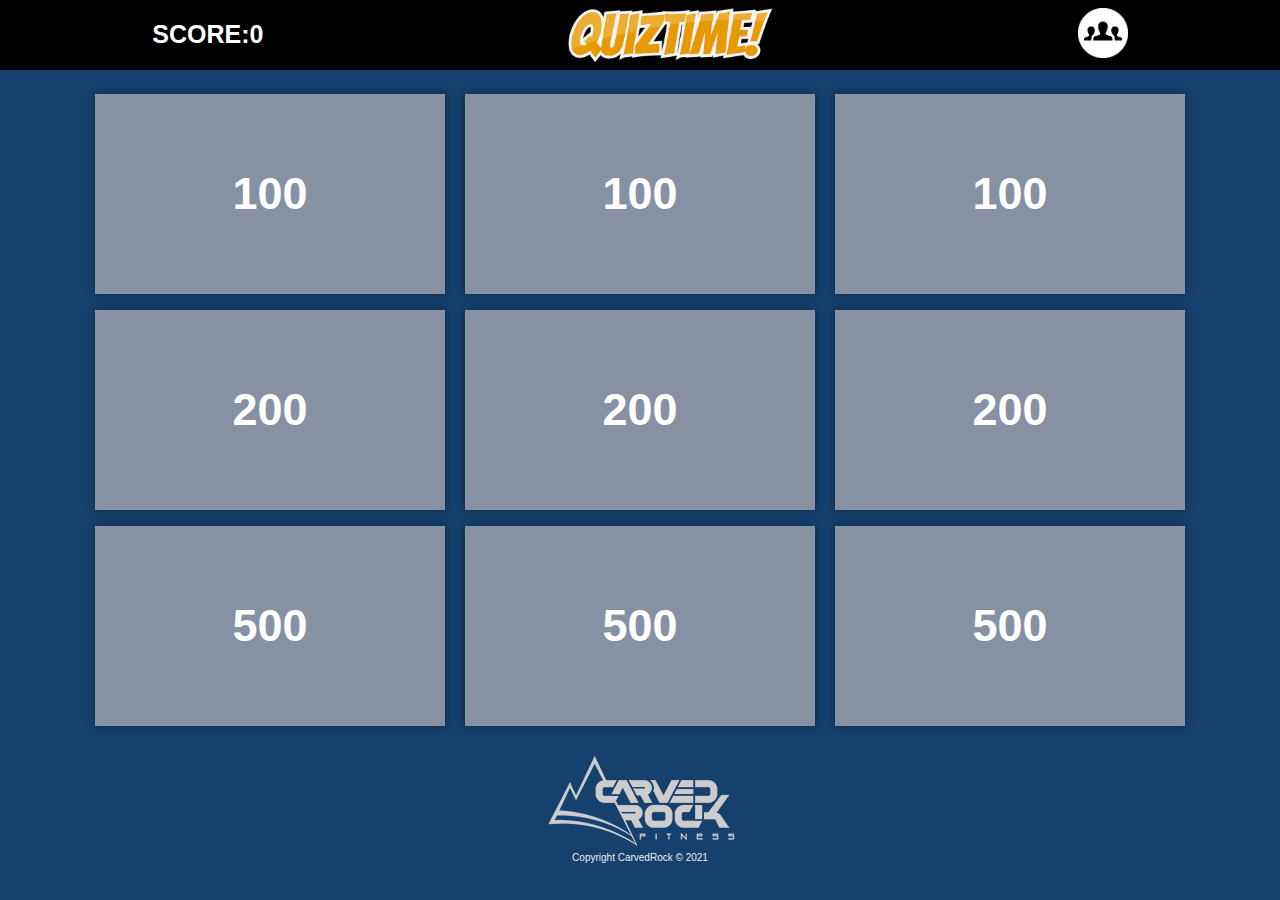
<file: Game/index.html>
<!DOCTYPE html>
<html>
<head>
	<title>Game Page</title>

	<!-- Bootstrap CSS -->
	<link rel="stylesheet" href="https://stackpath.bootstrapcdn.com/bootstrap/4.3.1/css/bootstrap.min.css">

	<!-- Game CSS -->
	<link rel="stylesheet" type="text/css" href="css/game.css">

</head>
<body>

	<!-- Main Container -->
	<div class="d-flex flex-row justify-content-around topBar sticky-top">
		<div class="py-3">
			<p class="scoreLabel">SCORE:0</p>
		</div>
		<div class="py-2">
			<img src="images/SmallLogo.png" class="img-fluid smallLogo" alt="">
		</div>
		<div class="py-2">
			<img src="images/leaderboard.png" class="leaderboard" data-toggle="modal" data-target="#leaderBoard">
		</div>
	</div>

	<!-- Game Board -->
	<div class="container py-md-3 py-sm-1">
		
		<!-- Game Board -->
		<div class="d-flex flex-row justify-content-around flex-wrap">
			<div class="gamePiece m-2 d-flex align-items-center justify-content-center" data-toggle="modal" data-target="#questionModal" onclick="showQuestion(1)">100</div>
			<div class="gamePiece m-2 d-flex align-items-center justify-content-center" data-toggle="modal" data-target="#questionModal" onclick="showQuestion(2)">100</div>
			<div class="gamePiece m-2 d-flex align-items-center justify-content-center" data-toggle="modal" data-target="#questionModal" onclick="showQuestion(3)">100</div>
			<div class="gamePiece m-2 d-flex align-items-center justify-content-center" data-toggle="modal" data-target="#questionModal" onclick="showQuestion(4)">200</div>
			<div class="gamePiece m-2 d-flex align-items-center justify-content-center" data-toggle="modal" data-target="#questionModal" onclick="showQuestion(5)">200</div>
			<div class="gamePiece m-2 d-flex align-items-center justify-content-center" data-toggle="modal" data-target="#questionModal" onclick="showQuestion(6)">200</div>
			<div class="gamePiece m-2 d-flex align-items-center justify-content-center" data-toggle="modal" data-target="#questionModal" onclick="showQuestion(7)">500</div>
			<div class="gamePiece m-2 d-flex align-items-center justify-content-center" data-toggle="modal" data-target="#questionModal" onclick="showQuestion(8)">500</div>
			<div class="gamePiece m-2 d-flex align-items-center justify-content-center" data-toggle="modal" data-target="#questionModal" onclick="showQuestion(9)">500</div>
		</div>
		
	</div>

	<!-- Copyright -->
	<div class="d-flex flex-column align-items-center">
		<img src="images/carved-rock-logo-white.png" class="img-fluid" alt="">
		<p class="copyRight">Copyright CarvedRock &copy; 2021</p>
	</div>

	<!-- Question Modal -->
	<div class="modal fade" tabindex="-1" role="dialog" id="questionModal">
		<div class="modal-dialog modal-lg" role="document">
			<div class="modal-content">
				<div class="modal-header">
					<h5 class="modal-title">Knowledge Check</h5>
					<button type="button" class="close" data-dismiss="modal" aria-label="Close">
						<span aria-hidden="true">&times;</span>
					</button>
				</div>
				<div class="modal-body">
					<div class="d-flex flex-row">
						<div class="d-block">
							<img src="images/forest.jpg" class="circleImage rounded-circle shadow" id="questionImage">
						</div>
						<div class="ml-3 mt-2 align-items-center">
							<p class="smallLabel" id="questionLabel">Small label goes here...</p>
							<h4 id="questionText">What is the answer to this question?</h4>
						</div>
					</div>
					<div class="d-flex flex-column py-3">
						<button type="button" class="btn btn-primary btn-lg mb-2" id="optionA" onclick="submitQuestion()">Option A</button>
						<button type="button" class="btn btn-primary btn-lg mb-2" id="optionB" onclick="submitQuestion()">Option B</button>
						<button type="button" class="btn btn-primary btn-lg mb-2" id="optionC" onclick="submitQuestion()">Option C</button>
						<button type="button" class="btn btn-primary btn-lg" id="optionD" onclick="submitQuestion()">Option D</button>
					</div>
				</div>
			</div>
		</div>
	</div>

	<!-- Leaderboard Modal -->
	<div class="modal fade" tabindex="-1" role="dialog" id="leaderBoard">
		<div class="modal-dialog modal-lg" role="document">
			<div class="modal-content">
				<div class="modal-header">
					<h5 class="modal-title">Leaderboard</h5>
					<button type="button" class="close" data-dismiss="modal" aria-label="Close">
						<span aria-hidden="true">&times;</span>
					</button>
				</div>
				<div class="modal-body">
					<div class="d-flex flex-row flex-wrap py-2 justify-content-center">
						<div class="d-flex flex-column flex-fill align-items-center p-4 m-2 leaderCard">
							<div class="d-block">
								<img src="images/jon.jpg" class="personIcon rounded-circle">
							</div>
							<p class="smallLabel pt-1">CEO</p>
							<h4 class="nameText">Jon Davies</h4>
						</div>
						<div class="d-flex flex-column align-items-center p-4 m-2 leaderCard">
							<div class="d-block">
								<img src="images/jess.jpg" class="personIcon rounded-circle">
							</div>
							<p class="smallLabel pt-1">Intern</p>
							<h4 class="nameText">Jess Daines</h4>
						</div>
						<div class="d-flex flex-column align-items-center p-4 m-2 leaderCard">
							<div class="d-block">
								<img src="images/brant.jpg" class="personIcon rounded-circle">
							</div>
							<p class="smallLabel pt-1">Cheif Engineer</p>
							<h4 class="nameText">Brant Pease</h4>
						</div>
						<div class="d-flex flex-column align-items-center p-4 m-2 leaderCard">
							<div class="d-block">
								<img src="images/katie.jpg" class="personIcon rounded-circle">
							</div>
							<p class="smallLabel pt-1">Team Leader</p>
							<h4 class="nameText">Becky McGee</h4>
						</div>
						<div class="d-flex flex-column align-items-center p-4 m-2 leaderCard">
							<div class="d-block">
								<img src="images/dan.jpg" class="personIcon rounded-circle">
							</div>
							<p class="smallLabel pt-1">Cheif Scientist</p>
							<h4 class="nameText">Dan Anthony</h4>
						</div>
						<div class="d-flex flex-column align-items-center p-4 m-2 leaderCard">
							<div class="d-block">
								<img src="images/mckenzie.jpg" class="personIcon rounded-circle">
							</div>
							<p class="smallLabel pt-1">Tech Lead</p>
							<h4 class="nameText">McKenzie Dawn</h4>
						</div>
						<div class="d-flex flex-column flex-fill align-items-center p-4 m-2 leaderCard">
							<div class="d-block">
								<img src="images/jimmy.jpg" class="personIcon rounded-circle">
							</div>
							<p class="smallLabel pt-1">Security</p>
							<h4 class="nameText">Jimmy Francis</h4>
						</div>
					</div>
				</div>
			</div>
		</div>
	</div>

	<!-- Bootstrap JS -->
	<script src="https://code.jquery.com/jquery-3.3.1.slim.min.js"></script>
	<script src="https://cdnjs.cloudflare.com/ajax/libs/popper.js/1.14.7/umd/popper.min.js"></script>
	<script src="https://stackpath.bootstrapcdn.com/bootstrap/4.3.1/js/bootstrap.min.js"></script>

	<!-- Game JS -->
	<script src="js/content.js"></script>
	<script src="js/game.js"></script>

</body>
</html>
</file>
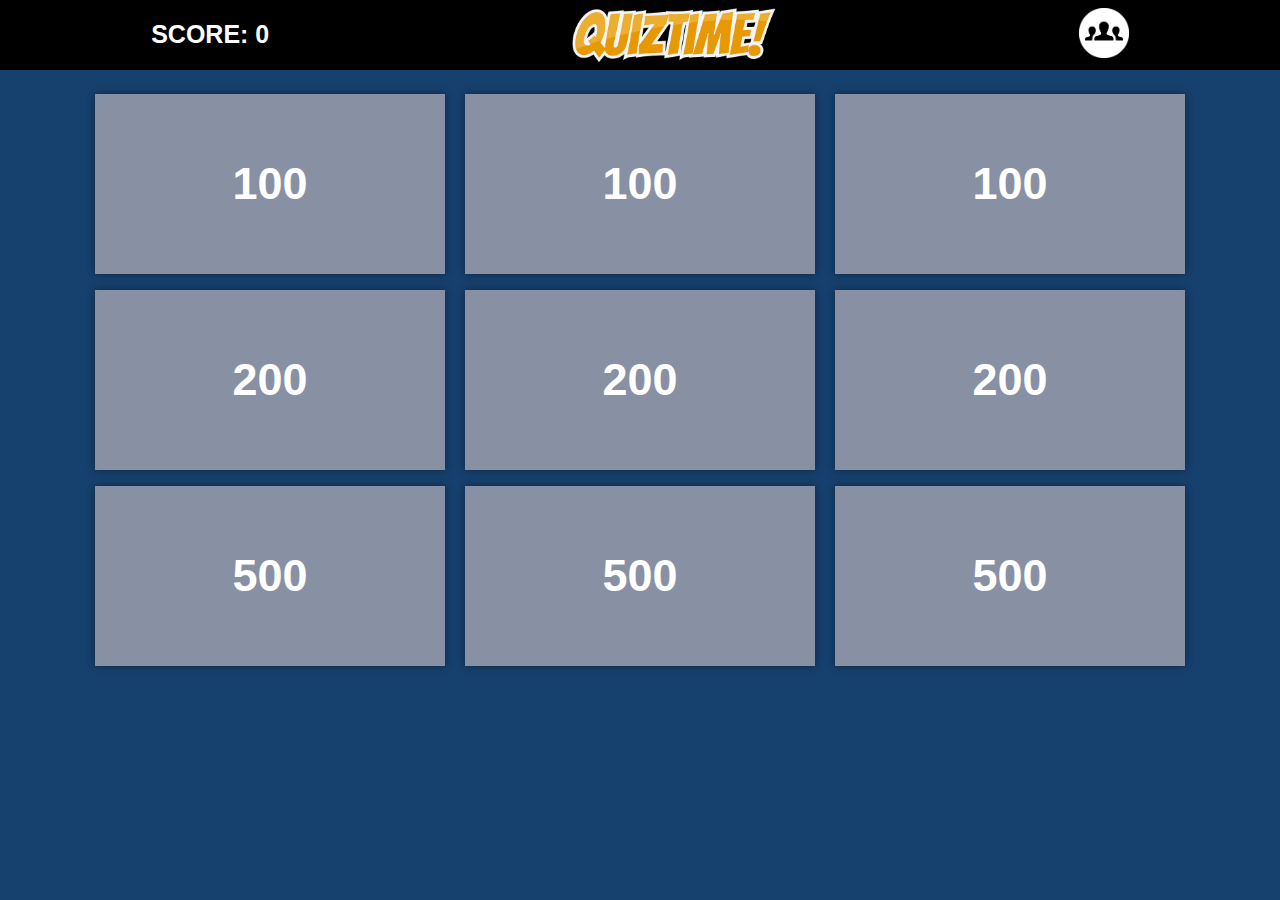
<file: 05/demos/Finished Example Files/04 Finished Game/index.html>
<!DOCTYPE html>
<html>
<head>
	<title>Game Page</title>

	<!-- Bootstrap CSS -->
	<link rel="stylesheet" href="https://stackpath.bootstrapcdn.com/bootstrap/4.3.1/css/bootstrap.min.css">

	<!-- Game CSS -->
	<link rel="stylesheet" type="text/css" href="css/game.css">

</head>
<body>

	<!-- Main Container -->
	<div class="d-flex flex-row justify-content-around topBar">
		<div class="py-3">
			<p class="scoreLabel">SCORE: 0</p>
		</div>
		<div class="py-2">
			<img src="images/SmallLogo.png" class="img-fluid smallLogo">
		</div>
		<div class="py-2">
			<img src="images/leaderboard.png" class="leaderboard" onclick="showLeaderBoard()">
		</div>
	</div>

	<!-- Game Board -->
	<div class="container py-md-3 py-sm-1">
		
		<!-- Game Board -->
		<div class="d-flex flex-row justify-content-around flex-wrap">
			<div class="gamePiece m-2 d-flex justify-content-center align-items-center" onclick="showQuestion(1)">100</div>
			<div class="gamePiece m-2 d-flex justify-content-center align-items-center" onclick="showQuestion(2)">100</div>
			<div class="gamePiece m-2 d-flex justify-content-center align-items-center" onclick="showQuestion(3)">100</div>
			<div class="gamePiece m-2 d-flex justify-content-center align-items-center" onclick="showQuestion(4)">200</div>
			<div class="gamePiece m-2 d-flex justify-content-center align-items-center" onclick="showQuestion(5)">200</div>
			<div class="gamePiece m-2 d-flex justify-content-center align-items-center" onclick="showQuestion(6)">200</div>
			<div class="gamePiece m-2 d-flex justify-content-center align-items-center" onclick="showQuestion(7)">500</div>
			<div class="gamePiece m-2 d-flex justify-content-center align-items-center" onclick="showQuestion(8)">500</div>
			<div class="gamePiece m-2 d-flex justify-content-center align-items-center" onclick="showQuestion(9)">500</div>
		</div>
		
	</div>

	<!-- Question Modal -->
	<div class="modal fade" tabindex="-1" role="dialog" id="questionModal">
		<div class="modal-dialog modal-lg" role="document">
			<div class="modal-content">
				<div class="modal-header">
					<h5 class="modal-title">Knowledge Check</h5>
					<button type="button" class="close" data-dismiss="modal" aria-label="Close">
						<span aria-hidden="true">&times;</span>
					</button>
				</div>
				<div class="modal-body">
					<div class="d-flex flex-row">
						<div class="imageCropper d-block">
							<img src="images/forest.jpg" class="rounded-circle personIcon" id="questionImage">
						</div>
						<div class="ml-3 mt-2 align-items-center">
							<p class="smallLabel" id="questionLabel">Small Label Goes Here....</p>
							<h4 id="questionText">What is the answer to this question?</h4>
						</div>
					</div>
					<div class="d-flex flex-column py-3">
						<button type="button" class="btn btn-primary btn-lg btn-block" id="optionA" onclick="submitQuestion()">Option A</button>
						<button type="button" class="btn btn-primary btn-lg btn-block" id="optionB" onclick="submitQuestion()">Option B</button>
						<button type="button" class="btn btn-primary btn-lg btn-block" id="optionC" onclick="submitQuestion()">Option C</button>
						<button type="button" class="btn btn-primary btn-lg btn-block" id="optionD" onclick="submitQuestion()">Option D</button>
					</div>
				</div>
			</div>
		</div>
	</div>

	<!-- Leaderboard Modal -->
	<div class="modal fade" tabindex="-1" role="dialog" id="leaderBoard">
		<div class="modal-dialog modal-lg" role="document">
			<div class="modal-content">
				<div class="modal-header">
					<h5 class="modal-title">Leaderboard</h5>
					<button type="button" class="close" data-dismiss="modal" aria-label="Close">
						<span aria-hidden="true">&times;</span>
					</button>
				</div>
				<div class="modal-body">
					<div class="d-flex flex-row flex-wrap py-2 justify-content-center">
						<div class="d-flex flex-column flex-fill align-items-center p-4 m-2 leaderCard">
							<div class=" d-block">
								<img src="images/jon.jpg" class="rounded-circle personIcon" id="questionImage">
							</div>
							<p class="smallLabel pt-1">CEO</p>
							<h4 class="nameText">Jon Davies</h4>
						</div>
						<div class="d-flex flex-column align-items-center p-4 m-2 leaderCard">
							<div class="imageCropper d-block">
								<img src="images/jess.jpg" class="rounded-circle personIcon" id="questionImage">
							</div>
							<p class="smallLabel pt-1">Intern</p>
							<h4 class="nameText">Jess Daines</h4>
						</div>
						<div class="d-flex flex-column align-items-center p-4 m-2 leaderCard">
							<div class="imageCropper d-block">
								<img src="images/brant.jpg" class="rounded-circle personIcon" id="questionImage">
							</div>
							<p class="smallLabel pt-1">Cheif Engineer</p>
							<h4 class="nameText">Brant Pease</h4>
						</div>
						<div class="d-flex flex-column align-items-center p-4 m-2 leaderCard">
							<div class="imageCropper d-block">
								<img src="images/katie.jpg" class="rounded-circle personIcon" id="questionImage">
							</div>
							<p class="smallLabel pt-1">Team Leader</p>
							<h4 class="nameText">Becky McGee</h4>
						</div>
						<div class="d-flex flex-column align-items-center p-4 m-2 leaderCard">
							<div class="imageCropper d-block">
								<img src="images/dan.jpg" class="rounded-circle personIcon" id="questionImage">
							</div>
							<p class="smallLabel pt-1">Cheif Scientist</p>
							<h4 class="nameText">Dan Anthony</h4>
						</div>
						<div class="d-flex flex-column align-items-center p-4 m-2 leaderCard">
							<div class="imageCropper d-block">
								<img src="images/mckenzie.jpg" class="rounded-circle personIcon" id="questionImage">
							</div>
							<p class="smallLabel pt-1">Tech Lead</p>
							<h4 class="nameText">McKenzie Dawn</h4>
						</div>
						<div class="d-flex flex-column flex-fill align-items-center p-4 m-2 leaderCard">
							<div class="imageCropper d-block">
								<img src="images/jimmy.jpg" class="rounded-circle personIcon" id="questionImage">
							</div>
							<p class="smallLabel pt-1">Security</p>
							<h4 class="nameText">Jimmy Francis</h4>
						</div>
					</div>
				</div>
			</div>
		</div>
	</div>

	<!-- Bootstrap JS -->
	<script src="https://code.jquery.com/jquery-3.3.1.slim.min.js"></script>
	<script src="https://cdnjs.cloudflare.com/ajax/libs/popper.js/1.14.7/umd/popper.min.js"></script>
	<script src="https://stackpath.bootstrapcdn.com/bootstrap/4.3.1/js/bootstrap.min.js"></script>

	<!-- Game JS -->
	<script src="js/content.js"></script>
	<script src="js/game.js"></script>

</body>
</html>
</file>
<file: Game/css/game.css>
/*Background*/
body{
	background-color: #16406d;
}

/*Top Bar*/
.topBar{
	background-color: #000000;
	height: 70px;
}

.smallLogo{
	max-height: 55px;
	max-width: auto;
}

.scoreLabel{
	font-weight: bold;
	font-size: 25px;
	color: #fff;
}

.leaderboard{
	width: 50px;
	height: auto;
	cursor: pointer;
}

/*Copyright*/
.copyRight{
	font-size: 10px;
	color: #eeeeef;
}

/*Question Modal*/
.circleImage {
    width: 100px;
    height: 100px;
}

.modal-content{
	border-radius: 1.59rem;
	overflow: hidden;
}

.smallLabel{
	font-size: .8rem;
	margin: 0;
	color: #949395;
	text-transform: uppercase;
}

.modal-body h4{
	margin: 2px 0;
	font-size: 2rem;
}

.modal-footer{
	border: 0;
}

.modal-header{
	background-color: #3f3f3f;
	color: #fff;
}

.close{
	color: #fff;
	font-size: 1.9rem;
	font-weight: 100;
	line-height: .8;
}

.close:hover{
	color: #d8d6d9;
}

.gamePiece{
	background-color: #8890a3;
	color: #fff;
	font-weight: bold;
	font-size: 45px;
	width: 350px;
	height: 200px;
	box-shadow: 0 0 8px rgba(0,0,0,.4);
}

.gamePiece:hover{
	background-color: #707784;
	cursor: pointer;
}

.gamePieceAnswered{
	background-color: #8890a3;
	color: #fff;
	font-weight: bold;
	font-size: 45px;
	width: 350px;
	height: 200px;
	box-shadow: 0 0 8px rgba(0,0,0,.4);
	opacity: 0.5;
}

/*Leaderboard Modal*/
.nameText{
	font-size: 18px!important;
}

.personIcon{
	width: 100px;
	height: 100px;
}

.leaderCard{
	border-radius: 15px;
	box-shadow: 0 0 8px rgba(0,0,0,.2);
	background-color: #fff;	
}

#leaderBoard .modal-content{
	background-color: #f4f3f5!important;
}
</file>
<file: 05/demos/Finished Example Files/04 Finished Game/css/game.css>
/*Background*/
body{
	background-color: #16406d;
}

/*TopBar*/
.topBar{
	background-color: #000000;
	height: 70px;
}

.smallLogo{
	max-height: 55px;
	max-width: auto;
	/*margin-left: 100px;*/
}

.scoreLabel{
	font-weight: bold;
	font-size: 25px;
	color: #fff;
}

.gamePiece{
	background-color: #8890a3;
	color: #fff;
	font-weight: bold;
	font-size: 45px;
	width: 350px;
	height: 180px;
	box-shadow: 0 0 8px rgba(0,0,0,.4);
}

.gamePiece:hover{
	background-color: #707784;
	cursor: pointer;
}

.gamePieceAnswered{
	background-color: #8890a3;
	color: #fff;
	font-weight: bold;
	font-size: 45px;
	width: 350px;
	height: 180px;
	box-shadow: 0 0 8px rgba(0,0,0,.4);
	opacity: 0.5;
}

.leaderboard{
	width: 50px;
	height: auto;
	/*margin-left: 150px;*/
}

.leaderboard:hover{
	opacity: .8;
	cursor: pointer;
}

/*Question Area*/
.modal-content{
	border-radius: 1.59rem;
	overflow: hidden;
}

.smallLabel{
	font-size: .8rem;
	margin: 0;
	color: #949395;
	text-transform: uppercase;
}

.modal-body h4{
	margin: 2px 0;
	font-size: 2rem;
}

.modal-footer{
	border: 0;
}

.modal-header{
	background-color: #3f3f3f;
	color: #fff;
}

.close{
	color: #fff;
	font-size: 1.9rem;
	font-weight: 100;
	line-height: .8;
}

.close:hover{
	color: #d8d6d9;
}

.imageCropper {
    width: 100px;
    height: 100px;
    position: relative;
    overflow: hidden;
    border-radius: 50%;
}
.circleImage {
  display: inline;
  margin: 0 auto;
  margin-left: -25%; /*centers the image*/
  height: 100%;
  width: auto;
}

/*Leaderboard*/
.nameText{
	font-size: 18px!important;
}

.personIcon{
	width: 100px;
	height: 100px;
}

.leaderCard{
	border-radius: 15px;
	box-shadow: 0 0 8px rgba(0,0,0,.2);
	background-color: #fff;	
}

#leaderBoard .modal-content{
	background-color: #f4f3f5!important;
}
</file>
